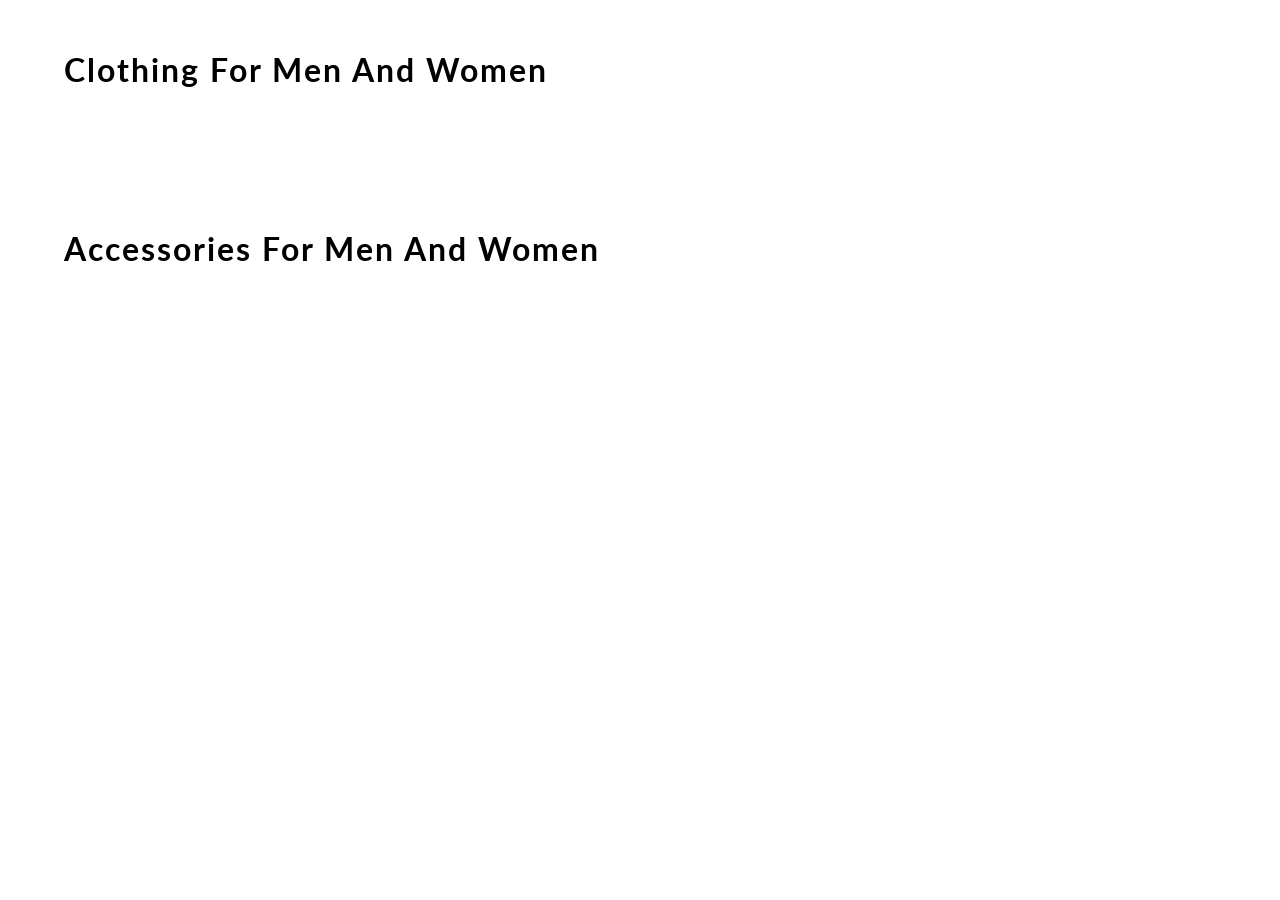
<file: content.html>
<!DOCTYPE html>
<html lang="en">
<head>
    <meta charset="UTF-8">
    <meta name="viewport" content="width=device-width, initial-scale=1.0">
    <meta http-equiv="X-UA-Compatible" content="ie=edge">
    <title> CONTENT | E-COMMERCE WEBSITE BY NUTAM KARTHIK </title>
    <link href="https://fonts.googleapis.com/css?family=Lato&display=swap" rel="stylesheet">
    <link rel="icon" href="https://yt3.ggpht.com/a/AGF-l78km1YyNXmF0r3-0CycCA0HLA_i6zYn_8NZEg=s900-c-k-c0xffffffff-no-rj-mo" type="image/gif" sizes="16x16">

    <link rel="stylesheet" href="css/content.css">

</head>
<body>
    <div id="mainContainer">

        <h1> clothing for men and women </h1>
        <div id="containerClothing">
        </div>

        <h1> accessories for men and women </h1>
        <div id="containerAccessories">
        </div>
    </div>
</body>
<script src="content.js"></script>
</html>
</file>
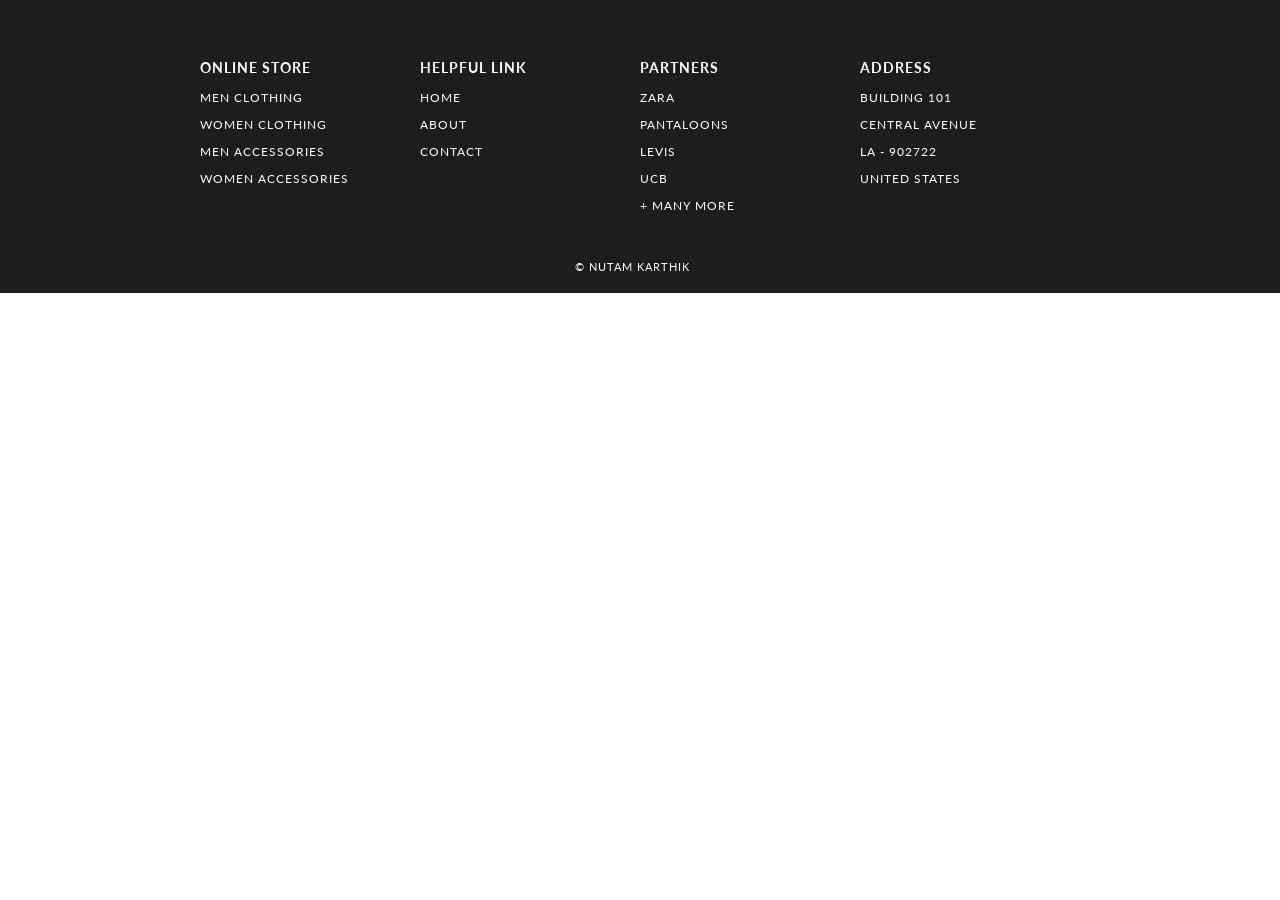
<file: footer.html>
<!DOCTYPE html>
<html lang="en">
<head>
    <meta charset="UTF-8">
    <meta name="viewport" content="width=device-width, initial-scale=1.0">
    <meta http-equiv="X-UA-Compatible" content="ie=edge">
    <title> FOOTER | E-COMMERCE WEBSITE BY NUTAM KARTHIK </title>
    
    <link href="https://fonts.googleapis.com/css?family=Source+Sans+Pro:300,400" rel="stylesheet">
    <link href="https://fonts.googleapis.com/css?family=Lato&display=swap" rel="stylesheet">
    <link rel="stylesheet" href="css/footer.css">
</head>

<body>
    <footer>
        <section>    
            <div id="containerFooter">
                
                <div id="webFooter">
                    <h3> online store </h3>
                    <p> men clothing </p>
                    <p> women clothing </p>
                    <p> men accessories </p>
                    <p> women accessories </p>
                </div>
                <div id="webFooter">
                    <h3> helpful link </h3>
                    <p> home </p>
                    <p> about </p>
                    <p> contact </p>
                </div>
                <div id="webFooter">
                    <h3> partners </h3>
                    <p> zara </p>
                    <p> pantaloons </p>
                    <p> levis </p>
                    <p> ucb </p>
                    <p> + many more </p>
                </div>
                <div id="webFooter">
                    <h3> address </h3>
                    <p> building 101 </p>
                    <p> central avenue </p>
                    <p> la - 902722 </p>
                    <p> united states </p>
                </div>
            </div>
            <div id="credit"><a href="https://www.linkedin.com/in/nutam-karthik-620a02332/"> © NUTAM KARTHIK </a> &nbsp&nbsp&nbsp 
        </section>

    </footer>

</body>
</html>
</file>
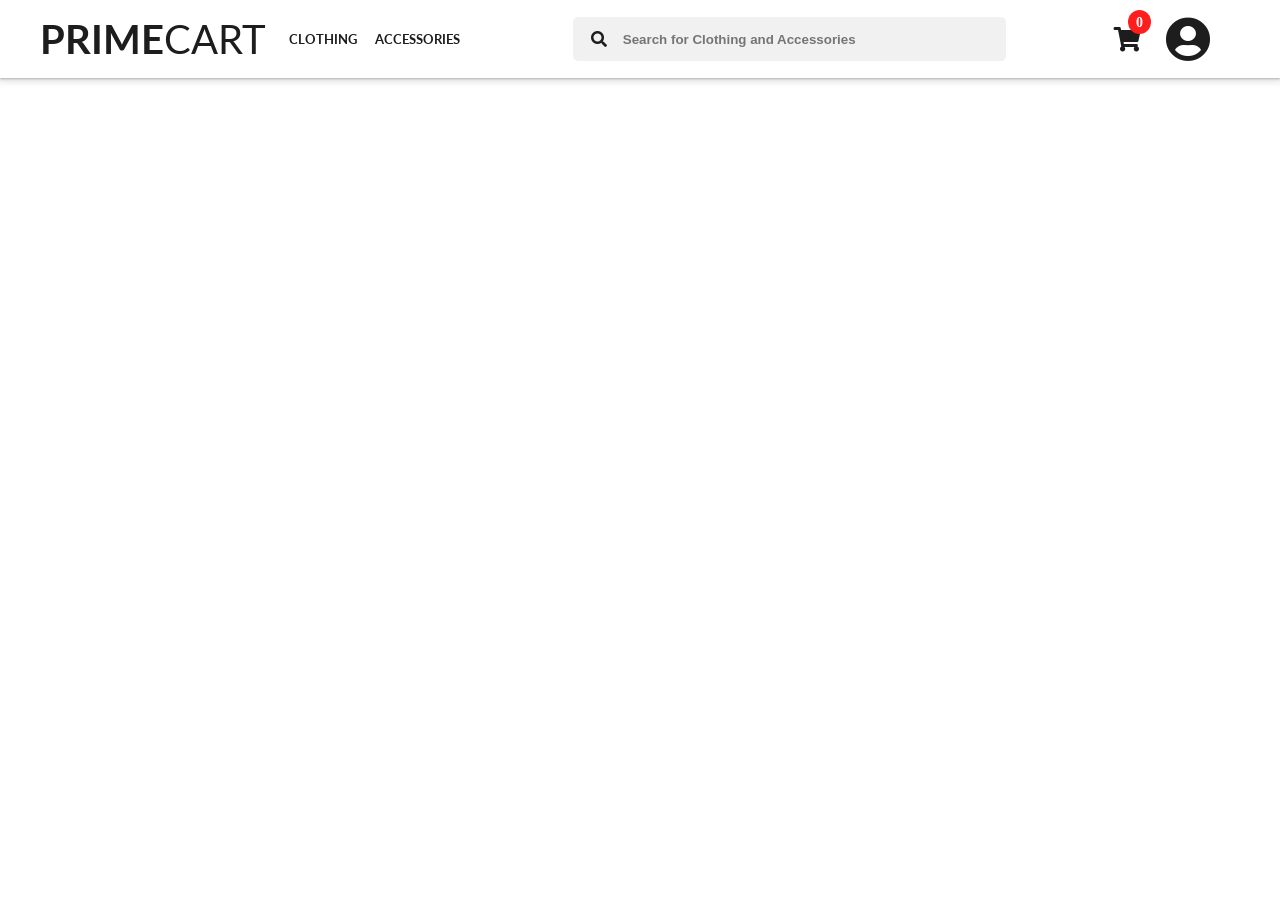
<file: header.html>
<!DOCTYPE html>
<html lang="en">
<head>
    <meta charset="UTF-8">
    <meta name="viewport" content="width=device-width, initial-scale=1.0">
    <meta http-equiv="X-UA-Compatible" content="ie=edge">
    <title>HEADER | E-COMMERCE WEBSITE</title>

    <link rel="icon"
          href="https://yt3.ggpht.com/a/AGF-l78km1YyNXmF0r3-0CycCA0HLA_i6zYn_8NZEg=s900-c-k-c0xffffffff-no-rj-mo"
          type="image/gif"
          sizes="16x16">

    <link rel="stylesheet" href="css/header.css">

    <link rel="stylesheet"
          href="https://cdnjs.cloudflare.com/ajax/libs/font-awesome/5.15.4/css/all.min.css">

    <link href="https://fonts.googleapis.com/css?family=Lato&display=swap"
          rel="stylesheet">
</head>

<body>

<header>
    <section>
        <div id="container">

            <div id="shopName">
                <a href="index.html">
                    <b>PRIME</b>CART
                </a>
            </div>

            <div id="collection">
                <div id="clothing">
                    <a href="clothing.html">CLOTHING</a>
                </div>

                <div id="accessories">
                    <a href="accessories.html">ACCESSORIES</a>
                </div>
            </div>

            <div id="search">
                <i class="fas fa-search search"></i>
                <input
                    type="text"
                    id="input"
                    name="searchBox"
                    placeholder="Search for Clothing and Accessories">
            </div>

            <div id="user">
                <a href="cart.html">
                    <i class="fas fa-shopping-cart addedToCart">
                        <div id="badge">0</div>
                    </i>
                </a>

                <a href="#">
                    <i class="fas fa-user-circle userIcon"></i>
                </a>
            </div>

        </div>
    </section>
</header>

</body>
</html>
</file>
<file: css/content.css>
body
{
    margin: 0;
    font-family: 'Lato', sans-serif;
}
h1
{
    width: 90%;
    margin: auto;
    padding: 50px 0;
    letter-spacing: 2px;
    font-weight: 700;
    text-transform: capitalize;
}
#containerClothing, #containerAccessories
{
    display: grid;
    grid-gap: 70px 20px;
    grid-template-columns: repeat(5, 1fr);
    width: 90%;
    margin: auto;
    padding-bottom: 40px;
}
#box 
{
    width: 100%;
    background-color: white;
    align-content: center;
    border-radius: 10px;
    box-shadow: 1px 2px 6px 2px rgb(219, 219, 219);
}
#box:hover
{
    box-shadow: 1px 6px 3px 0 rgb(185, 185, 185);
}
#containerClothing img
{
    width: 100%;
    border-top-left-radius: 10px;
    border-top-right-radius: 10px;
}
#containerAccessories img
{
    width: 100%;
    border-top-left-radius: 10px;
    border-top-right-radius: 10px;
}
#details
{
    padding: 0 15px;
    text-transform: capitalize;
}
#box a 
{
    text-decoration: none;
    color: rgb(29, 29, 29);
}
h3
{
    font-size: 16px;
}
h4
{
    font-weight: 100;
}
h2
{
    color: rgb(3, 94, 94);
}

@media(max-width: 1070px)
{
    h1
    {
        font-size: 25px;
    }
    #containerClothing, #containerAccessories
    {
        width: 95%;
        grid-gap: 10px;
    }
}
@media(max-width: 850px)
{
    h1 
    {
        width: 80%;
    }
    #containerClothing, #containerAccessories
    {
        display: grid;
        grid-gap: 70px 20px;
        grid-template-columns: repeat(3, 1fr);
        width: 80%;
    }    
}
@media(max-width: 650px)
{
    h1
    {
        font-size: 20px;
    }
    h1 
    {
        width: 90%;
    }
    #containerClothing, #containerAccessories
    {
        width: 90%;
    }
}
@media(max-width: 600px)
{
    h1 
    {
        width: 70%;
    }
    #containerClothing, #containerAccessories
    {
        width: 70%;
    }
}
@media(max-width: 505px)
{
    h1 
    {
        width: 80%;
    }
    #containerClothing, #containerAccessories
    {
        width: 80%;
        grid-template-columns: repeat(2, 1fr);
    }
}
</file>
<file: css/footer.css>
body
{
    margin: 0;
    font-family: 'Lato', sans-serif;
}

#containerFooter
{
    width: 100%;
    background-color: rgb(29, 29, 29);
    color: white;
    letter-spacing: 1px;
    display: grid;
    grid-template-columns: repeat(4, 1fr);
    text-transform: uppercase;
    font-size: 15px;
    padding: 15px 300px;
    box-sizing: border-box;
}
#containerFooter h3:hover, #containerFooter p:hover
{
    color: lightslategray;
    cursor: pointer;
}
#webFooter
{
    padding-top: 30px;
    font-size: 12px;
}
#credit 
{
    width: 100%;
    margin: auto;
    padding: 20px 0;
    text-align: center;
    background-color: rgb(29, 29, 29);
    color: white;
    font-size: 11px;
    letter-spacing: 1px;
}

#credit a
{
    color: white;
    text-decoration: none;
    position: relative;
}
#credit a::after
{
content: "";
background: white;
mix-blend-mode: exclusion;
width: calc(100% + 18px);
height: 0;
position: absolute;
bottom: -4px;
left: -10px;
transition: all .3s cubic-bezier(0.445, 0.05, 0.55, 0.95);
}
#credit a:hover::after
{
    height: calc(100% + 8px)
}


@media(max-width: 1350px)
{
    #containerFooter
    {
        padding: 15px 200px;
    }
}
@media(max-width: 1166px)
{
    #containerFooter
    {
        padding: 15px 100px;
    }
}
@media(max-width: 950px)
{
    #containerFooter
    {
        padding: 15px 50px;
    }
}
@media(max-width: 850px)
{
    #containerFooter
    {
        font-size: 13px;
    }
    #webFooter
    {
        font-size: 10px;
    }
}
@media(max-width: 750px)
{
    #containerFooter
    {
        display: grid;
        grid-template-columns: 1fr 1fr;
        padding: 15px 100px;
    }
    #webFooter
    {
        padding: 15px 20px;
    }
}
@media(max-width: 540px)
{
    #containerFooter
    {
        padding: 0 25px;
    }
}
</file>
<file: css/header.css>
body
{
    margin: 0;
}
#badge
{
    position: absolute;
    background-color: rgb(255, 30, 30);
    color: white;
    border-radius: 50%;
    padding: 5px 8px;
    font-size: 14px;
    top: 10px;
    right:158px;
}
#container
{
    background-color: white;
    margin: auto;
    text-align: center;
    width: 100%;
    display: grid;
    grid-gap: 10px;
    grid-template-columns: 1.5fr 1.5fr 5fr 1fr;
    font-family: 'Lato', sans-serif;
    z-index: 1;
    justify-content: space-between;
    align-items: center;
    padding: 15px 40px;
    box-sizing: border-box;
    position: fixed;
    box-shadow: 0 1px 2px 0 rgba(60, 64, 67, 0.302), 0 2px 6px 2px rgba(60, 64, 67, 0.149); 
}
#shopName 
{
    font-size: 40px; 
    font-family: 'Lato', sans-serif;
}
#shopName a
{
    text-decoration: none;
    color: rgb(29, 29, 29);
}
#shopName > b
{
    font-weight: 900;
    font: black;
}

#collection
{
    font-weight: bold;
    display: grid;
    grid-template-columns: 1fr 1fr;
}
#collection a
{
    text-decoration: none;
    color: rgb(29, 29, 29);
}

.search
{
    padding: 14px;
    /* color: gray; */
    color: rgb(29, 29, 29);
    min-width: 25px;
    text-align: center;
    position: absolute;
}

.addedToCart
{
    font-size: 1.5em;
    margin-right: 25px;
}
#user
{
    display: flex;
    /* float: right; */
    align-items: center;
}

.userIcon
{
    font-size: 45px;
}
#input 
{
    width: 35em;
    height: 3em;
    padding: 2px 50px;
    background-color: rgb(241, 241, 241);
    border: none;
    border-radius: 5px;
}
#input::placeholder
{
    font-weight: bold;
}
#input:focus
{
    outline: none;
}
#user a
{
    color: rgb(29, 29, 29)
}


@media(max-width: 1300px)
{
    #collection
    {
        font-size: 13px;
    }
    #input 
    {
        width: 25em;
    }
}
@media(max-width: 1212px)
{
    #collection
    {
        font-size: 13px;
    }
    #input 
    {
        width: 20em;
    }
    .addedToCart
    {
        font-size: 1.5em;
        margin: 10px 20px;
    }
}

@media(max-width: 1090px)
{
    #container
    {
        display: grid;
        grid-template-columns: 1fr 2fr 0.5fr;
    }
    #search
    {
        display: none;
    }
}
@media(max-width: 750px)
{
    #shopName
    {
        font-size: 28px;
    }
    #collection
    {
        font-size: 12px;
    }
    .userIcon
    {
        font-size: 35px;
    }
    .addedToCart
    {
        font-size: 1.2em;
        margin: 10px 20px;
    }
}

@media(max-width: 650px)
{
    #shopName
    {
        font-size: 24px;
    }
    #collection
    {
        font-size: 10px;
    }
    .userIcon
    {
        font-size: 30px;
    }
}
@media(max-width: 550px)
{
    #container 
    {
        padding: 20px 25px;
    }
}

/* badge media */

@media(max-width: 1480px)
{
    #badge
    {
        right:150px;
    }
}
@media(max-width: 1426px)
{
    #badge
    {
        right:142px;
    }
}
@media(max-width: 1360px)
{
    #badge
    {
        right:136px;
    }
}
@media(max-width: 1320px)
{
    #badge
    {
        right:129px;
    }
}
@media(max-width: 1259px)
{
    #badge
    {
        right:119px;
    }
}
@media(max-width: 1212px)
{
    #badge
    {
        right: 96px;
    }
}
@media(max-width: 1155px)
{
    #badge
    {
        right: 87px;
    }
}
@media(max-width: 1090px)
{
    #badge
    {
        right: 119px;
    }
}
@media(max-width: 1030px)
{
    #badge
    {
        right: 109px;
    }
}
@media(max-width: 970px)
{
    #badge
    {
        right: 100px;
    }
}
@media(max-width: 910px)
{
    #badge
    {
        right: 94px;
    }
}
@media(max-width: 850px)
{
    #badge
    {
        right: 87px;
    }
}
@media(max-width: 750px)
{
    #badge
    {
        right: 87px;
        padding: 3px 6px;
        font-size: 12px;
        top: 12px;
    }
}
@media(max-width: 650px)
{
    #badge
    {
        right: 78px;
    }
}
@media(max-width: 550px)
{
    #badge
    {
        right: 62px;
        top: 18px;
    }
}
</file>
